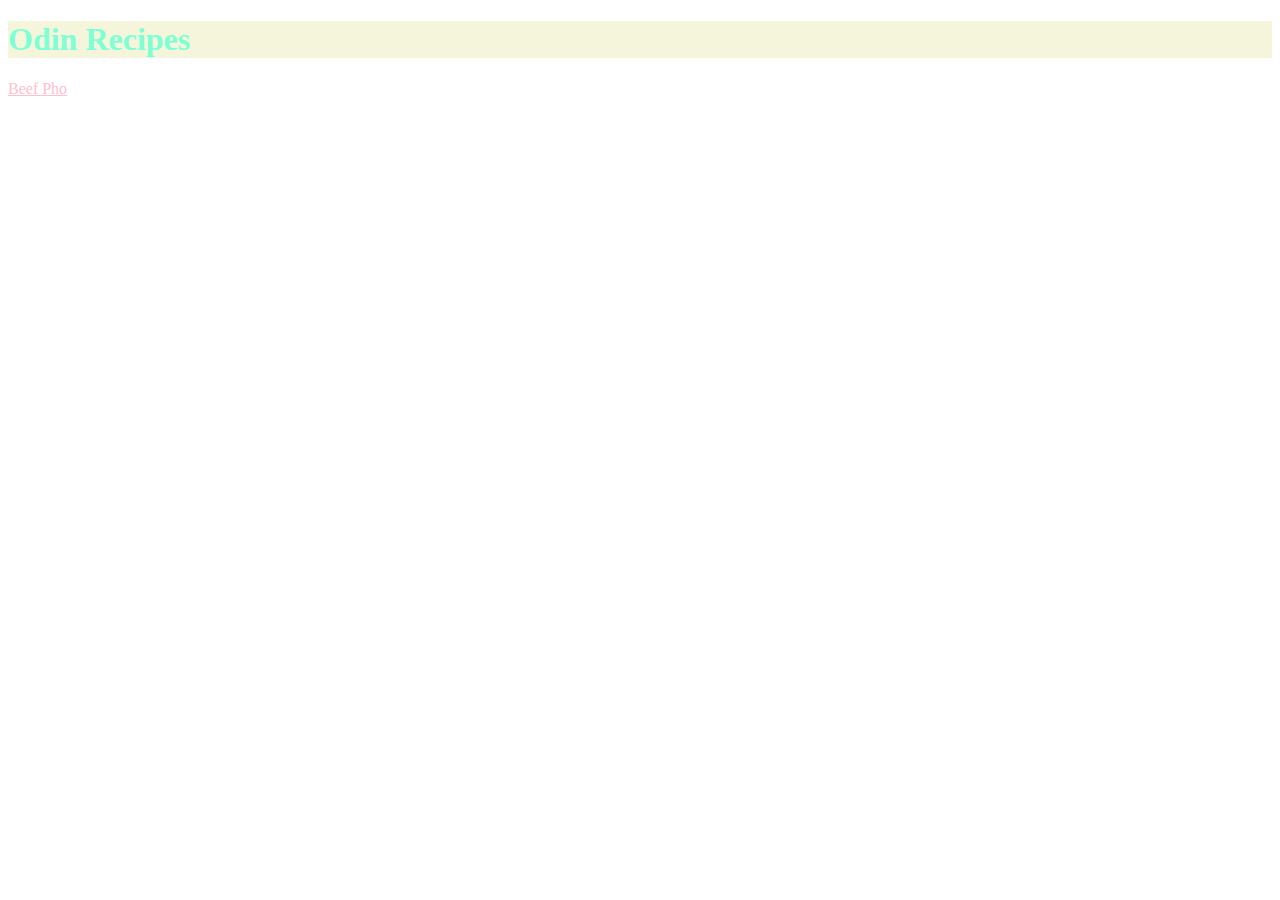
<file: index.html>
<!DOCTYPE html>
<html lang="en">
<head>
    <meta charset="UTF-8">
    <meta name="viewport" content="width=device-width, initial-scale=1.0">
    <title>Odin Recipes</title>
    <link rel="stylesheet" href="style.css">
</head>
<body>
    <h1>Odin Recipes</h1>
    <a href="./recipes/beef-pho.html">Beef Pho</a>
    
</body>
</html>
</file>
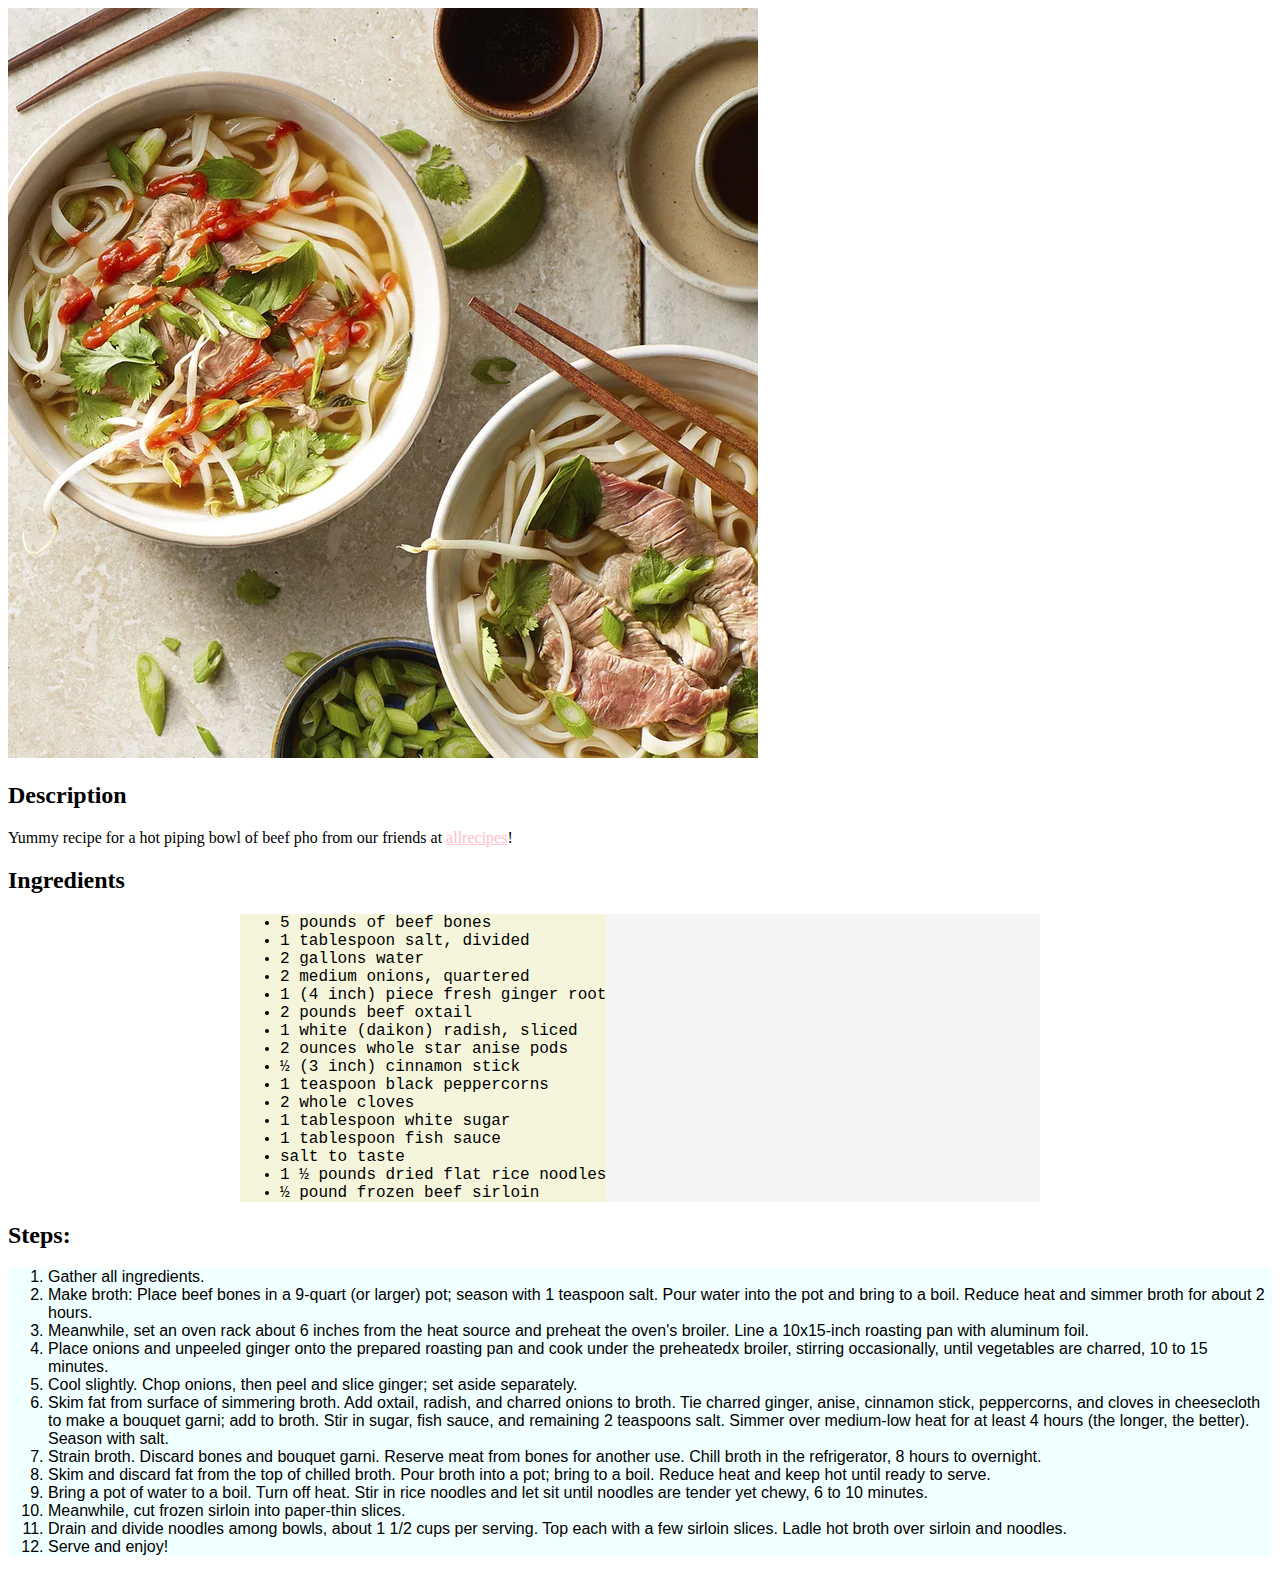
<file: recipes/beef-pho.html>
<!DOCTYPE html>
<html lang="en">
<head>
    <meta charset="UTF-8">
    <meta name="viewport" content="width=device-width, initial-scale=1.0">
    <title>Odin Recipes</title>
    <link rel="stylesheet" href="../style.css">
</head>
<body>
    <img src="../assets/beef-pho.jpg" alt="beef-pho">
    <h2>Description</h2>
    <p>Yummy recipe for a hot piping bowl of beef pho from our friends at <a href="https://www.allrecipes.com/recipe/57354/beef-pho/" target="_blank" rel="noopener noreferrer">allrecipes</a>!</p>
    <h2>Ingredients</h2>
    <div class= "container">
        <ul>
            <li>5 pounds of beef bones</li>
            <li>1 tablespoon salt, divided</li>
            <li>2 gallons water</li>
            <li>2 medium onions, quartered</li>
            <li>1 (4 inch) piece fresh ginger root</li>
            <li>2 pounds beef oxtail</li>
            <li>1 white (daikon) radish, sliced</li>
            <li>2 ounces whole star anise pods</li>
            <li>½ (3 inch) cinnamon stick</li>
            <li>1 teaspoon black peppercorns</li>
            <li>2 whole cloves</li>
            <li>1 tablespoon white sugar</li>
            <li>1 tablespoon fish sauce</li>
            <li>salt to taste</li>
            <li>1 ½ pounds dried flat rice noodles</li>
            <li>½ pound frozen beef sirloin</li>
        </ul>
    </div>
    <h2>Steps:</h2>
    <ol>
        <li>Gather all ingredients.</li>
        <li>Make broth: Place beef bones in a 9-quart (or larger) pot; season with 1 teaspoon salt. Pour water into the pot and bring to a boil. Reduce heat and simmer broth for about 2 hours.</li>
        <li>Meanwhile, set an oven rack about 6 inches from the heat source and preheat the oven's broiler. Line a 10x15-inch roasting pan with aluminum foil.</li>
        <li>Place onions and unpeeled ginger onto the prepared roasting pan and cook under the preheatedx broiler, stirring occasionally, until vegetables are charred, 10 to 15 minutes.</li>
        <li>Cool slightly. Chop onions, then peel and slice ginger; set aside separately.</li>
        <li>Skim fat from surface of simmering broth. Add oxtail, radish, and charred onions to broth. Tie charred ginger, anise, cinnamon stick, peppercorns, and cloves in cheesecloth to make a bouquet garni; add to broth. Stir in sugar, fish sauce, and remaining 2 teaspoons salt. Simmer over medium-low heat for at least 4 hours (the longer, the better). Season with salt.</li>
        <li>Strain broth. Discard bones and bouquet garni. Reserve meat from bones for another use. Chill broth in the refrigerator, 8 hours to overnight.</li>
        <li>Skim and discard fat from the top of chilled broth. Pour broth into a pot; bring to a boil. Reduce heat and keep hot until ready to serve.</li>
        <li>Bring a pot of water to a boil. Turn off heat. Stir in rice noodles and let sit until noodles are tender yet chewy, 6 to 10 minutes.</li>
        <li>Meanwhile, cut frozen sirloin into paper-thin slices.</li>
        <li>Drain and divide noodles among bowls, about 1 1/2 cups per serving. Top each with a few sirloin slices. Ladle hot broth over sirloin and noodles.</li>
        <li>Serve and enjoy!</li>
    </ol>
</body>
</html>
</file>
<file: style.css>
h1 {
    color: aquamarine;
    background-color: beige;
}

ul {
    background-color: beige;
    font-family: 'Courier New', Courier, monospace;
    display: inline-block;
    margin: 0 auto;
}

div.container {
    background-color: whitesmoke;
    margin: 0 auto;
    width: 800px;
}

ol {
    background-color: azure;
    font-family: 'Segoe UI', Tahoma, Geneva, Verdana, sans-serif;
}

a {
    color: pink;
}
</file>
